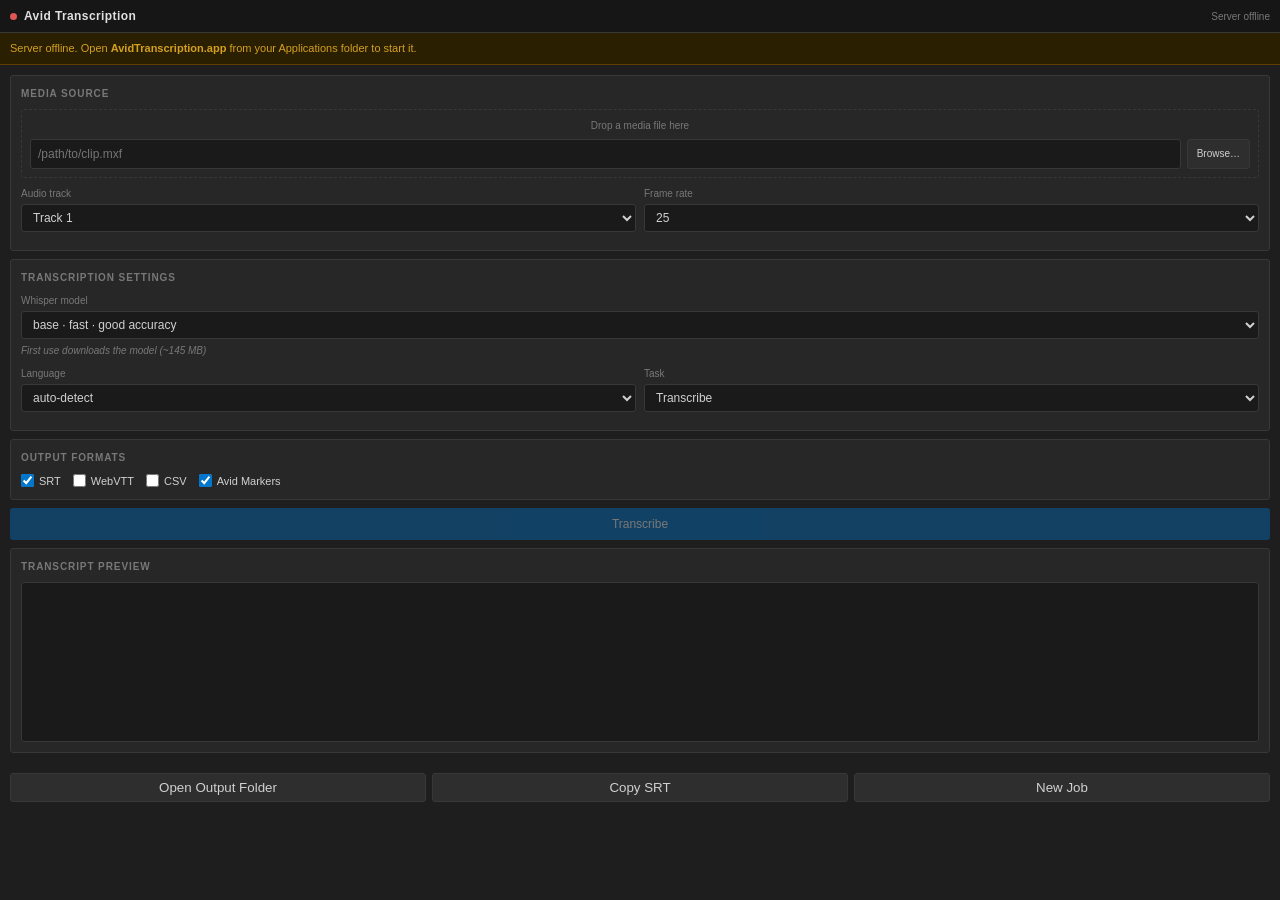
<file: avid_panel/index.html>
<!DOCTYPE html>
<html lang="en">
<head>
  <meta charset="UTF-8">
  <meta name="viewport" content="width=device-width, initial-scale=1.0">
  <title>Avid Transcription</title>
  <link rel="stylesheet" href="css/panel.css">
</head>
<body>
<div id="app">

  <header>
    <div id="server-indicator" title="Server status"></div>
    <h1>Avid Transcription</h1>
    <span id="server-label">Connecting…</span>
  </header>

  <!-- Offline banner -->
  <div id="offline-banner" class="banner banner-warn" hidden>
    Server offline. Open <strong>AvidTranscription.app</strong> from your Applications folder to start it.
  </div>

  <!-- FFmpeg missing banner -->
  <div id="ffmpeg-banner" class="banner banner-error" hidden>
    ⚠ FFmpeg not found. Install it to enable transcription:
    <code>brew install ffmpeg</code>
  </div>

  <div id="scroll-area">

    <!-- ── Media source ── -->
    <div class="card">
      <div class="card-title">Media Source</div>

      <div id="drop-zone" class="drop-zone">
        <div class="drop-hint">Drop a media file here</div>
        <div class="path-row">
          <input type="text" id="media-path" placeholder="/path/to/clip.mxf" spellcheck="false">
          <button class="btn btn-secondary btn-sm" id="btn-browse">Browse…</button>
        </div>
      </div>

      <div class="row" style="margin-top:8px">
        <div class="field">
          <label>Audio track</label>
          <select id="audio-track">
            <option value="0">Track 1</option>
            <option value="1">Track 2</option>
            <option value="2">Track 3</option>
            <option value="3">Track 4</option>
          </select>
        </div>
        <div class="field">
          <label>Frame rate</label>
          <select id="fps">
            <option value="23.976">23.976</option>
            <option value="24">24</option>
            <option value="25" selected>25</option>
            <option value="29.97">29.97</option>
            <option value="30">30</option>
            <option value="50">50</option>
            <option value="59.94">59.94</option>
          </select>
        </div>
      </div>
    </div>

    <!-- ── Transcription settings ── -->
    <div class="card">
      <div class="card-title">Transcription Settings</div>

      <div class="row">
        <div class="field">
          <label>Whisper model</label>
          <select id="model">
            <option value="tiny">tiny · fastest · lowest accuracy</option>
            <option value="base" selected>base · fast · good accuracy</option>
            <option value="small">small · balanced</option>
            <option value="medium">medium · slower · better</option>
            <option value="large-v3">large-v3 · slowest · best</option>
          </select>
        </div>
      </div>
      <div class="model-note" id="model-note">First use downloads the model (~145 MB)</div>

      <div class="row" style="margin-top:8px">
        <div class="field">
          <label>Language</label>
          <select id="language">
            <option value="">auto-detect</option>
            <option value="en">English</option>
            <option value="fr">French</option>
            <option value="de">German</option>
            <option value="es">Spanish</option>
            <option value="it">Italian</option>
            <option value="pt">Portuguese</option>
            <option value="nl">Dutch</option>
            <option value="pl">Polish</option>
            <option value="ru">Russian</option>
            <option value="zh">Chinese</option>
            <option value="ja">Japanese</option>
            <option value="ko">Korean</option>
            <option value="ar">Arabic</option>
            <option value="hi">Hindi</option>
          </select>
        </div>
        <div class="field">
          <label>Task</label>
          <select id="task">
            <option value="transcribe">Transcribe</option>
            <option value="translate">Translate → English</option>
          </select>
        </div>
      </div>
    </div>

    <!-- ── Output formats ── -->
    <div class="card">
      <div class="card-title">Output Formats</div>
      <div class="checks">
        <label><input type="checkbox" id="fmt-srt" checked> SRT</label>
        <label><input type="checkbox" id="fmt-vtt"> WebVTT</label>
        <label><input type="checkbox" id="fmt-csv"> CSV</label>
        <label><input type="checkbox" id="fmt-markers" checked> Avid Markers</label>
      </div>
    </div>

    <!-- ── Transcribe button ── -->
    <button class="btn btn-primary" id="btn-transcribe" disabled>Transcribe</button>

    <!-- ── Progress ── -->
    <div id="progress-wrap" class="card" hidden>
      <div class="card-title">Progress</div>
      <div class="progress-bar-track">
        <div class="progress-bar-fill" id="progress-fill"></div>
      </div>
      <div id="progress-msg">Waiting…</div>
    </div>

    <!-- ── Results ── -->
    <div id="results-wrap" hidden>
      <div class="card">
        <div class="card-title">Transcript Preview</div>
        <pre id="preview"></pre>
      </div>

      <div id="result-meta" class="result-meta"></div>

      <div class="action-row">
        <button class="btn btn-secondary" id="btn-reveal">Open Output Folder</button>
        <button class="btn btn-secondary" id="btn-copy-srt">Copy SRT</button>
        <button class="btn btn-secondary" id="btn-new">New Job</button>
      </div>
    </div>

  </div><!-- /scroll-area -->
</div>

<div id="toast"></div>
<script src="js/app.js"></script>
</body>
</html>
</file>
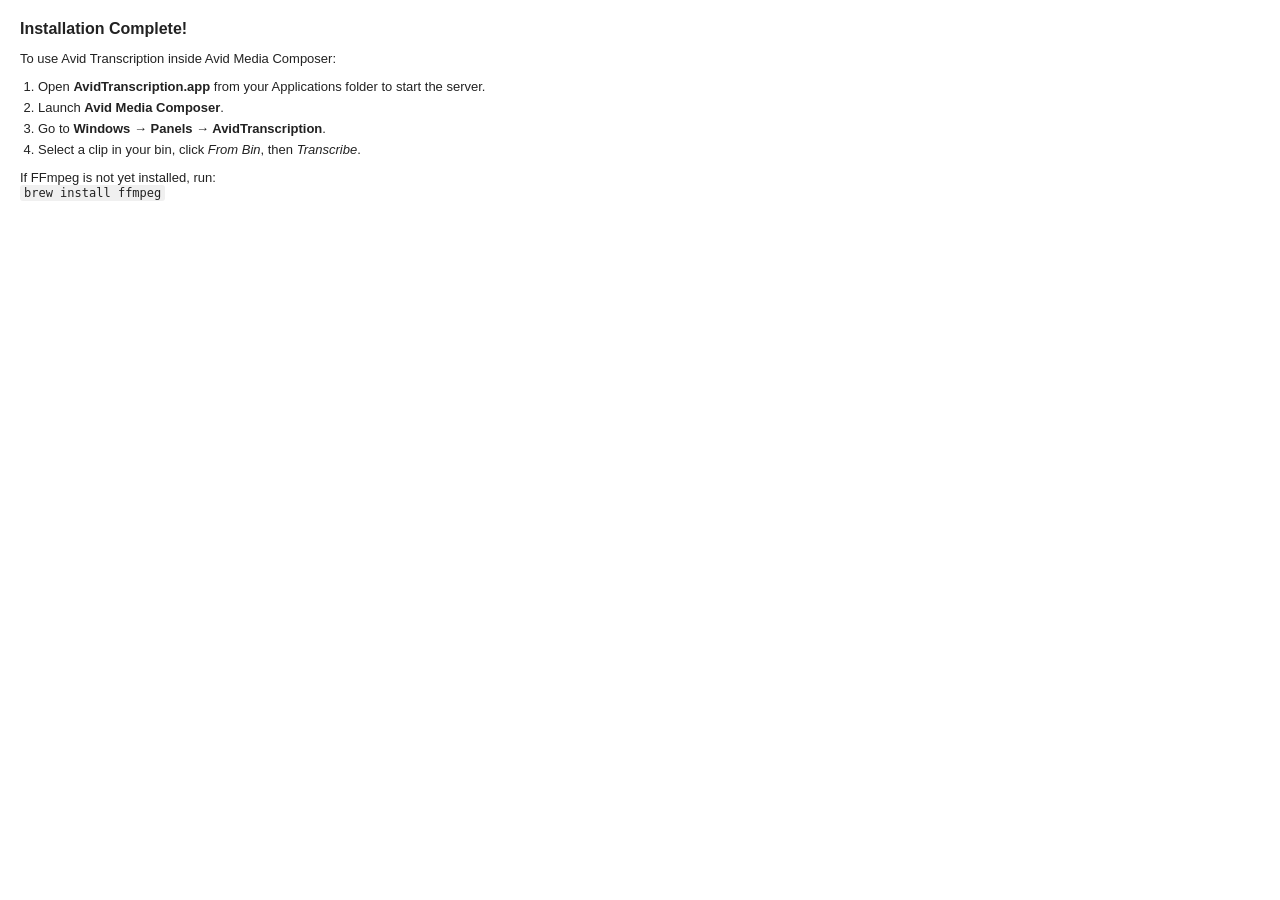
<file: installer/mac/conclusion.html>
<!DOCTYPE html>
<html>
<head><meta charset="utf-8">
<style>
  body { font-family: -apple-system, sans-serif; font-size: 13px; color: #222; margin: 20px; }
  h2   { font-size: 16px; margin-bottom: 8px; }
  ol   { padding-left: 18px; }
  li   { margin: 6px 0; }
  code { background: #f0f0f0; padding: 1px 4px; border-radius: 3px; font-size: 12px; }
</style>
</head>
<body>
<h2>Installation Complete!</h2>
<p>To use Avid Transcription inside Avid Media Composer:</p>
<ol>
  <li>Open <strong>AvidTranscription.app</strong> from your Applications folder to start the server.</li>
  <li>Launch <strong>Avid Media Composer</strong>.</li>
  <li>Go to <strong>Windows → Panels → AvidTranscription</strong>.</li>
  <li>Select a clip in your bin, click <em>From Bin</em>, then <em>Transcribe</em>.</li>
</ol>
<p>If FFmpeg is not yet installed, run:<br>
<code>brew install ffmpeg</code></p>
</body>
</html>
</file>
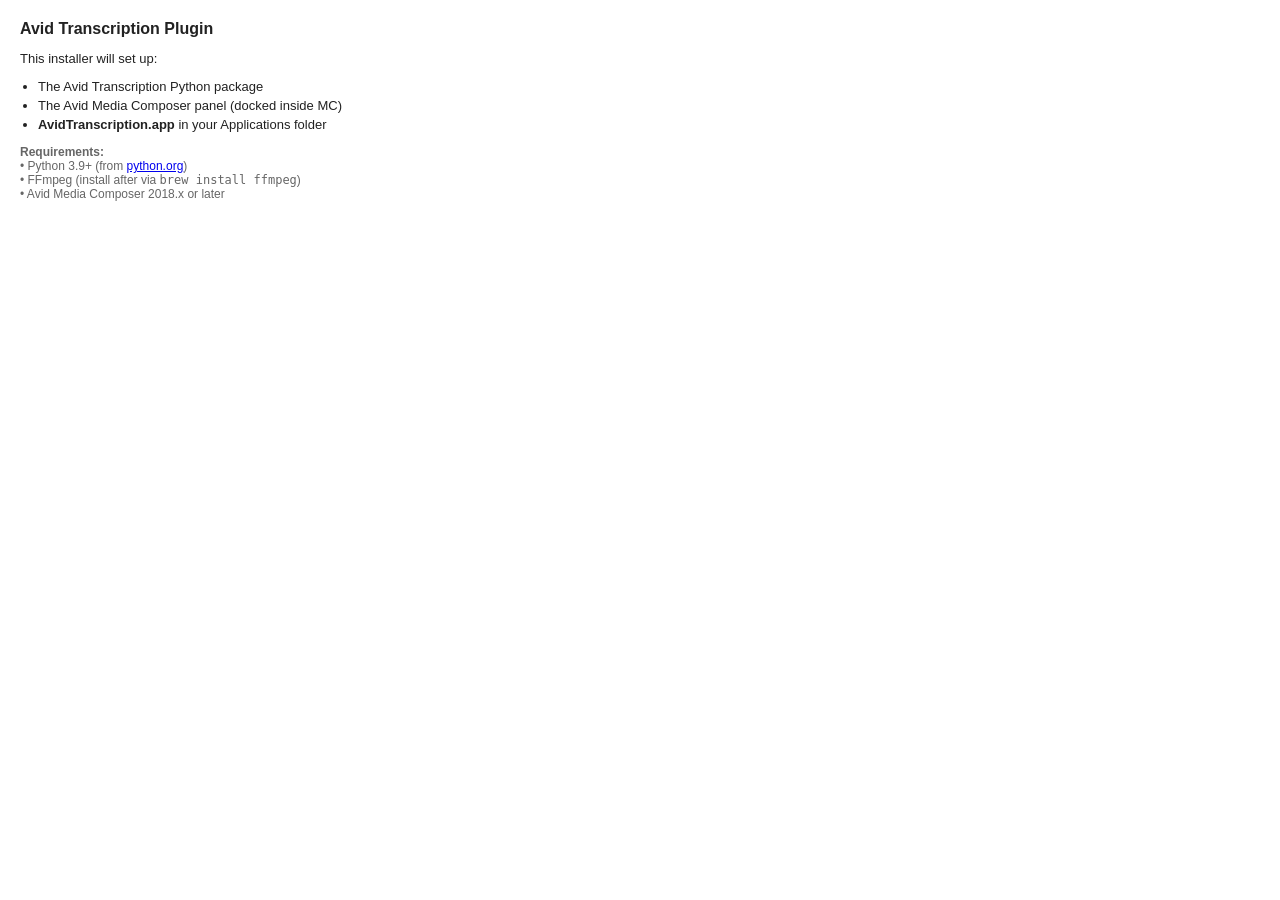
<file: installer/mac/welcome.html>
<!DOCTYPE html>
<html>
<head><meta charset="utf-8">
<style>
  body { font-family: -apple-system, sans-serif; font-size: 13px; color: #222; margin: 20px; }
  h2   { font-size: 16px; margin-bottom: 8px; }
  ul   { padding-left: 18px; }
  li   { margin: 4px 0; }
  .note { color: #666; margin-top: 12px; font-size: 12px; }
</style>
</head>
<body>
<h2>Avid Transcription Plugin</h2>
<p>This installer will set up:</p>
<ul>
  <li>The Avid Transcription Python package</li>
  <li>The Avid Media Composer panel (docked inside MC)</li>
  <li><strong>AvidTranscription.app</strong> in your Applications folder</li>
</ul>
<p class="note">
  <strong>Requirements:</strong><br>
  &bull; Python 3.9+ (from <a href="https://www.python.org">python.org</a>)<br>
  &bull; FFmpeg (install after via <code>brew install ffmpeg</code>)<br>
  &bull; Avid Media Composer 2018.x or later
</p>
</body>
</html>
</file>
<file: avid_panel/css/panel.css>
/* Avid Transcription — dark panel theme */

*, *::before, *::after { box-sizing: border-box; margin: 0; padding: 0; }

:root {
  --bg:          #1e1e1e;
  --bg-raised:   #272727;
  --bg-input:    #1a1a1a;
  --border:      #383838;
  --accent:      #0077cc;
  --accent-hover:#0088ee;
  --text:        #d0d0d0;
  --text-muted:  #787878;
  --success:     #4caf50;
  --error:       #e05555;
  --warn:        #e09020;
  --radius:      3px;
  --pad:         10px;
}

body {
  background: var(--bg);
  color: var(--text);
  font: 12px/1.5 -apple-system, "Segoe UI", Arial, sans-serif;
  overflow-x: hidden;
}

/* ── Layout ──────────────────────────────────────────────────────────────── */

#app { display: flex; flex-direction: column; height: 100vh; }

header {
  background: #161616;
  border-bottom: 1px solid var(--border);
  padding: 7px var(--pad);
  display: flex;
  align-items: center;
  gap: 7px;
  flex-shrink: 0;
}

header h1 { font-size: 12px; font-weight: 700; letter-spacing: .4px; flex: 1; color: #e0e0e0; }

#server-indicator {
  width: 7px; height: 7px;
  border-radius: 50%;
  background: var(--error);
  transition: background .4s;
  flex-shrink: 0;
}
#server-indicator.connected { background: var(--success); }

#server-label { font-size: 10px; color: var(--text-muted); }

/* ── Banners ──────────────────────────────────────────────────────────────── */

.banner {
  font-size: 11px;
  line-height: 1.5;
  padding: 7px var(--pad);
  border-bottom: 1px solid transparent;
}
.banner-warn  { background: #2a1f00; border-color: #604000; color: #d4a020; }
.banner-error { background: #2a0a0a; border-color: #602020; color: #cc6060; }
.banner code  { background: #0004; padding: 1px 5px; border-radius: 3px; font-size: 10px; }

/* ── Scroll area ─────────────────────────────────────────────────────────── */

#scroll-area {
  flex: 1;
  overflow-y: auto;
  padding: var(--pad);
  display: flex;
  flex-direction: column;
  gap: 8px;
}

/* ── Cards ───────────────────────────────────────────────────────────────── */

.card {
  background: var(--bg-raised);
  border: 1px solid var(--border);
  border-radius: var(--radius);
  padding: var(--pad);
}

.card-title {
  font-size: 10px;
  font-weight: 700;
  text-transform: uppercase;
  letter-spacing: .9px;
  color: var(--text-muted);
  margin-bottom: 8px;
}

/* ── Drop zone ───────────────────────────────────────────────────────────── */

.drop-zone {
  border: 1px dashed var(--border);
  border-radius: var(--radius);
  padding: 8px;
  transition: border-color .2s, background .2s;
}
.drop-zone.drag-over {
  border-color: var(--accent);
  background: #003a5a22;
}

.drop-hint {
  font-size: 10px;
  color: var(--text-muted);
  text-align: center;
  margin-bottom: 6px;
}

.path-row {
  display: flex;
  gap: 6px;
}

/* ── Form controls ───────────────────────────────────────────────────────── */

.field { display: flex; flex-direction: column; gap: 3px; margin-bottom: 8px; }
.field:last-child { margin-bottom: 0; }

label { font-size: 10px; color: var(--text-muted); }

input[type="text"], select {
  background: var(--bg-input);
  border: 1px solid var(--border);
  border-radius: var(--radius);
  color: var(--text);
  font: inherit;
  padding: 5px 7px;
  width: 100%;
  outline: none;
  transition: border-color .15s;
}
input[type="text"]:focus, select:focus { border-color: var(--accent); }

select option { background: #222; }

.row { display: flex; gap: 8px; }
.row .field { flex: 1; }

.model-note {
  font-size: 10px;
  color: var(--text-muted);
  margin-top: 4px;
  font-style: italic;
}

/* ── Checkboxes ──────────────────────────────────────────────────────────── */

.checks { display: flex; flex-wrap: wrap; gap: 6px 12px; }
.checks label {
  display: flex; align-items: center; gap: 5px;
  color: var(--text); font-size: 11px; cursor: pointer;
}
.checks input[type="checkbox"] { accent-color: var(--accent); cursor: pointer; }

/* ── Buttons ─────────────────────────────────────────────────────────────── */

.btn {
  border: none; border-radius: var(--radius);
  cursor: pointer; font: 600 11px inherit;
  padding: 6px 12px;
  transition: background .15s, opacity .15s, color .15s;
  white-space: nowrap;
}

.btn-primary {
  background: var(--accent); color: #fff; width: 100%; padding: 9px;
  font-size: 12px;
}
.btn-primary:hover:not(:disabled) { background: var(--accent-hover); }
.btn-primary:disabled { opacity: .4; cursor: not-allowed; }

.btn-secondary {
  background: #2e2e2e; color: var(--text);
  border: 1px solid var(--border);
}
.btn-secondary:hover:not(:disabled) { border-color: var(--accent); color: var(--accent); }
.btn-secondary:disabled { opacity: .4; cursor: not-allowed; }

.btn-sm { padding: 4px 9px; font-size: 10px; }

/* ── Progress ────────────────────────────────────────────────────────────── */

.progress-bar-track {
  background: var(--bg-input);
  border-radius: 99px;
  height: 5px;
  overflow: hidden;
  margin: 6px 0 5px;
}
.progress-bar-fill {
  background: var(--accent);
  height: 100%;
  width: 0%;
  border-radius: 99px;
  transition: width .4s;
}
#progress-msg { font-size: 10px; color: var(--text-muted); }

/* ── Results ─────────────────────────────────────────────────────────────── */

#results-wrap { display: flex; flex-direction: column; gap: 8px; }

#preview {
  background: var(--bg-input);
  border: 1px solid var(--border);
  border-radius: var(--radius);
  color: #90c890;
  font: 10px/1.6 "SF Mono", "Courier New", monospace;
  height: 160px;
  overflow-y: auto;
  padding: 7px;
  white-space: pre-wrap;
  word-break: break-word;
  margin-top: 6px;
}

.result-meta {
  font-size: 10px;
  color: var(--text-muted);
  text-align: center;
  padding: 2px 0;
}

.action-row {
  display: flex;
  gap: 6px;
  flex-wrap: wrap;
}
.action-row .btn { flex: 1; }

/* ── Toast ───────────────────────────────────────────────────────────────── */

#toast {
  position: fixed;
  bottom: 12px; left: 50%;
  transform: translateX(-50%) translateY(16px);
  background: #2a2a2a;
  border: 1px solid var(--border);
  border-radius: var(--radius);
  color: var(--text);
  font-size: 11px;
  opacity: 0;
  padding: 6px 14px;
  pointer-events: none;
  transition: opacity .25s, transform .25s;
  white-space: nowrap;
  z-index: 999;
}
#toast.show           { opacity: 1; transform: translateX(-50%) translateY(0); }
#toast.error          { border-color: var(--error);   color: var(--error); }
#toast.success        { border-color: var(--success); color: var(--success); }

/* ── Scrollbar ───────────────────────────────────────────────────────────── */

::-webkit-scrollbar       { width: 5px; }
::-webkit-scrollbar-track { background: transparent; }
::-webkit-scrollbar-thumb { background: #404040; border-radius: 3px; }
</file>
